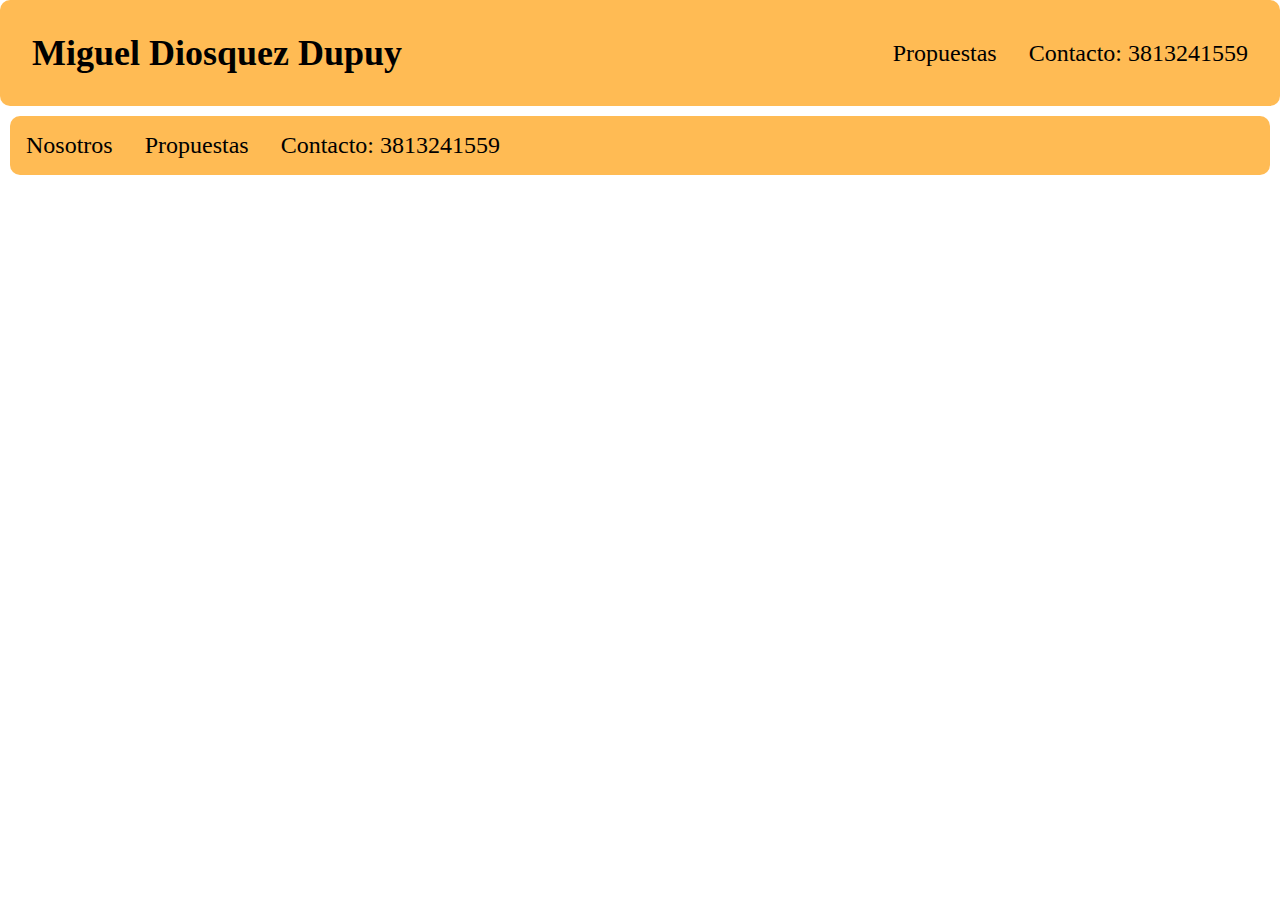
<file: pages/propuestas.html>
<!DOCTYPE html>
<html lang="en">

<head>
    <meta charset="UTF-8">
    <meta http-equiv="X-UA-Compatible" content="IE=edge">
    <meta name="viewport" content="width=device-width, initial-scale=1.0">
    <link rel="stylesheet" href="../css/style.css">
    <title>Document</title>
</head>

<body>
    <header>
        <nav class="navBarPropuestas">
            <h2>Miguel Diosquez Dupuy</h2>
            <ul>
                <li>Propuestas</li>
                <li>Contacto: 3813241559</li>
            </ul>
        </nav>
    </header>
    <main>
        <section>
            <div>
                <h2></h2>
                    <P></P>
            </div>
        </section>
    </main>
    <footer>
        <nav class="footerNavPropuestas">
            <ul>
                <li>Nosotros</li>
                <li>Propuestas</li>
                <li>Contacto: 3813241559</li>
            </ul>
        </nav>
    </footer>

</body>

</html>
</file>
<file: css/style.css>
* {
    margin: 0;
    padding: 0;
    box-sizing: border-box;
}

a {
    text-decoration: none;
    color: black;
    list-style: none;
}

ul,
li {
    text-decoration: none;
    list-style: none;
}



.cuerpoPrincipal {
    display: flex;
    flex-direction: column;
    align-items: center;
    justify-content: center;
    background: linear-gradient(to right, #d3d675, #e0e71f, #ecb637, #f78b33, #ef6bdb, #ed33d1, #262f95, #2859a8, #208e8e);
    font-family: Arial, Helvetica, sans-serif;
    gap: 2rem;
}


.navBar {
    font-size: 0.8rem;
    display: flex;
    flex-direction: column;
    justify-content: flex-start;
    align-items: flex-start;
    background-color: rgba(255, 153, 0, 0.671);
    margin: 10px;
    padding: 1rem;
    border-radius: 10px;
    position: fixed;
    width: 90%;
    gap: 1rem;
}

.navBar:hover {
    gap: 2rem;
}

.navBar ul {
    display: flex;
    flex-direction: column;
    justify-content: flex-start;
    align-items: flex-start;
    gap: 1rem;
}



.divImg1 img {
    margin-top: 8rem;
    width: 50vw;
    height: 50vh;
    border-radius: 10px;
}

.divImg2 img {
    width: 50vw;
    height: 50vh;
    border-radius: 10px;
    margin-bottom: 3rem;
}




.footerNav {
    display: flex;
    justify-content: space-between;
    align-items: center;
    background-color: rgba(255, 153, 0, 0.671);
    margin: 10px;
    padding: 1rem;
    border-radius: 10px;
}

.footerNav ul {
    display: flex;
    justify-content: space-between;
    align-items: center;
    gap: 2rem;
}



/*====VERSION DESKTOP======*/

@media (min-width: 1100px) {
    .cuerpoPrincipal {
        display: flex;
        flex-direction: column;
        align-items: center;
        justify-content: center;
        background: linear-gradient(to left, #f0b37f #fad9bdb2);
        gap: 2rem;
    }


    .navBar {
        font-size: 1.5rem;
        display: flex;
        flex-direction: row;
        justify-content: space-between;
        align-items: center;
        background-color: rgba(255, 153, 0, 0.671);
        margin: auto;
        padding: 2rem;
        border-radius: 10px;
        position: fixed;
        width: 100%;
    }

    .navBar ul {
        display: flex;
        flex-direction: row;
        justify-content: space-between;
        align-items: center;
        gap: 2rem;
    }

    .btn{
        background-color: aliceblue;
        padding: 10px;
        border-radius: 15px;
        border: black 2px solid;
    }

    .btn:hover{
        background-color: #208e8e;
    }

    .divImg1 img {
        margin-top: 8rem;
        width: 50vw;
        height: 50vh;
        border-radius: 10px;
    }

    .divImg2 img {
        width: 50vw;
        height: 50vh;
        border-radius: 10px;
        margin-bottom: 3rem;
    }


    .btn:hover {
        color: rgb(176, 215, 241);
    }


    .footerNav {
        font-size: 1.5rem;
        display: flex;
        justify-content: space-between;
        align-items: center;
        background-color: rgba(255, 153, 0, 0.671);
        margin: 10px;
        padding: 1rem;
        border-radius: 10px;
    }

    .footerNav ul {
        display: flex;
        justify-content: space-between;
        align-items: center;
        gap: 2rem;
    }
}


/*=========================PAGES PROPUESTAS========================*/


.navBarPropuestas {
    font-size: 1.5rem;
    display: flex;
    flex-direction: row;
    justify-content: space-between;
    align-items: center;
    background-color: rgba(255, 153, 0, 0.671);
    margin: auto;
    padding: 2rem;
    border-radius: 10px;
}


.navBarPropuestas ul {
    display: flex;
    flex-direction: row;
    justify-content: space-between;
    align-items: center;
    gap: 2rem;
}



.footerNavPropuestas {
    font-size: 1.5rem;
    display: flex;
    justify-content: space-between;
    align-items: center;
    background-color: rgba(255, 153, 0, 0.671);
    margin: 10px;
    padding: 1rem;
    border-radius: 10px;
}

.footerNavPropuestas ul {
    display: flex;
    justify-content: space-between;
    align-items: center;
    gap: 2rem;
}



/*===========version desktop============*/
@media (min-width:1100px) {
    .navBarPropuestas {
        font-size: 1.5rem;
        display: flex;
        flex-direction: row;
        justify-content: space-between;
        align-items: center;
        background-color: rgba(255, 153, 0, 0.671);
        margin: auto;
        padding: 2rem;
        border-radius: 10px;
    }


    .navBarPropuestas ul {
        display: flex;
        flex-direction: row;
        justify-content: space-between;
        align-items: center;
        gap: 2rem;
    }



    .footerNavPropuestas {
        font-size: 1.5rem;
        display: flex;
        justify-content: space-between;
        align-items: center;
        background-color: rgba(255, 153, 0, 0.671);
        margin: 10px;
        padding: 1rem;
        border-radius: 10px;
    }

    .footerNavPropuestas ul {
        display: flex;
        justify-content: space-between;
        align-items: center;
        gap: 2rem;
    }

}
</file>
